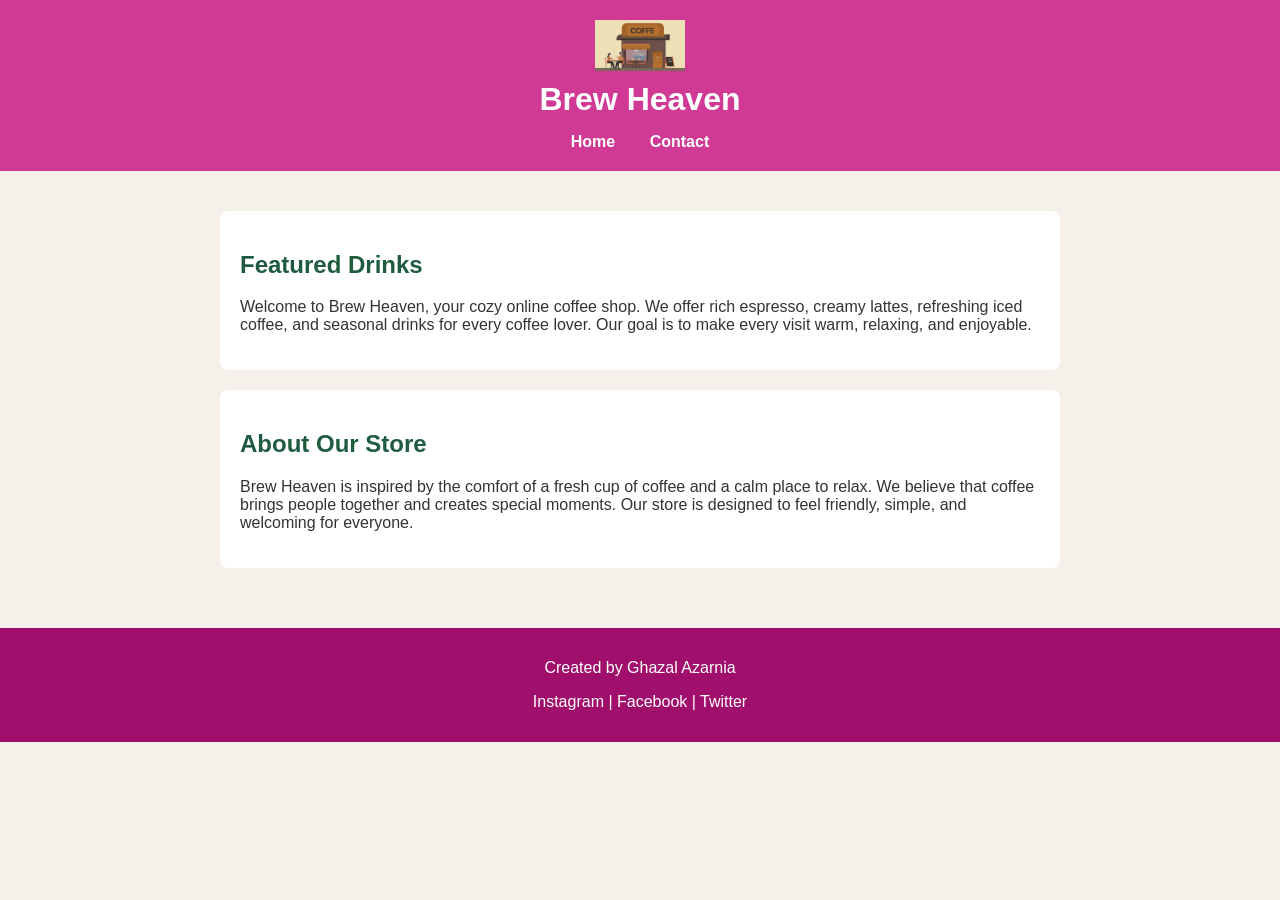
<file: index.html>
<!DOCTYPE html>
<html lang="en">
<head>
    <meta charset="UTF-8">
    <meta name="viewport" content="width=device-width, initial-scale=1.0">
    <title>Brew Heaven | Home</title>
    <link rel="stylesheet" href="styles/styles.css">
</head>
<body>
    <header>
        <img src="images/logo.png" alt="Brew Heaven coffee shop logo" class="logo">
        <h1>Brew Heaven</h1>
        <nav>
<ul>
<li><a href="./index.html">Home</a></li>
<li><a href="./contact.html">Contact</a></li>
</ul>
</nav>
    </header>

    <main>
        <section>
            <h2>Featured Drinks</h2>
            <p>
                Welcome to Brew Heaven, your cozy online coffee shop. We offer rich espresso,
                creamy lattes, refreshing iced coffee, and seasonal drinks for every coffee lover.
                Our goal is to make every visit warm, relaxing, and enjoyable.
            </p>
        </section>

        <section>
            <h2>About Our Store</h2>
            <p>
                Brew Heaven is inspired by the comfort of a fresh cup of coffee and a calm place
                to relax. We believe that coffee brings people together and creates special moments.
                Our store is designed to feel friendly, simple, and welcoming for everyone.
            </p>
        </section>
    </main>

    <footer>
        <p>Created by Ghazal Azarnia</p>
        <p>
            <a href="#">Instagram</a> |
            <a href="#">Facebook</a> |
            <a href="#">Twitter</a>
        </p>
    </footer>
</body>
</html>
</file>
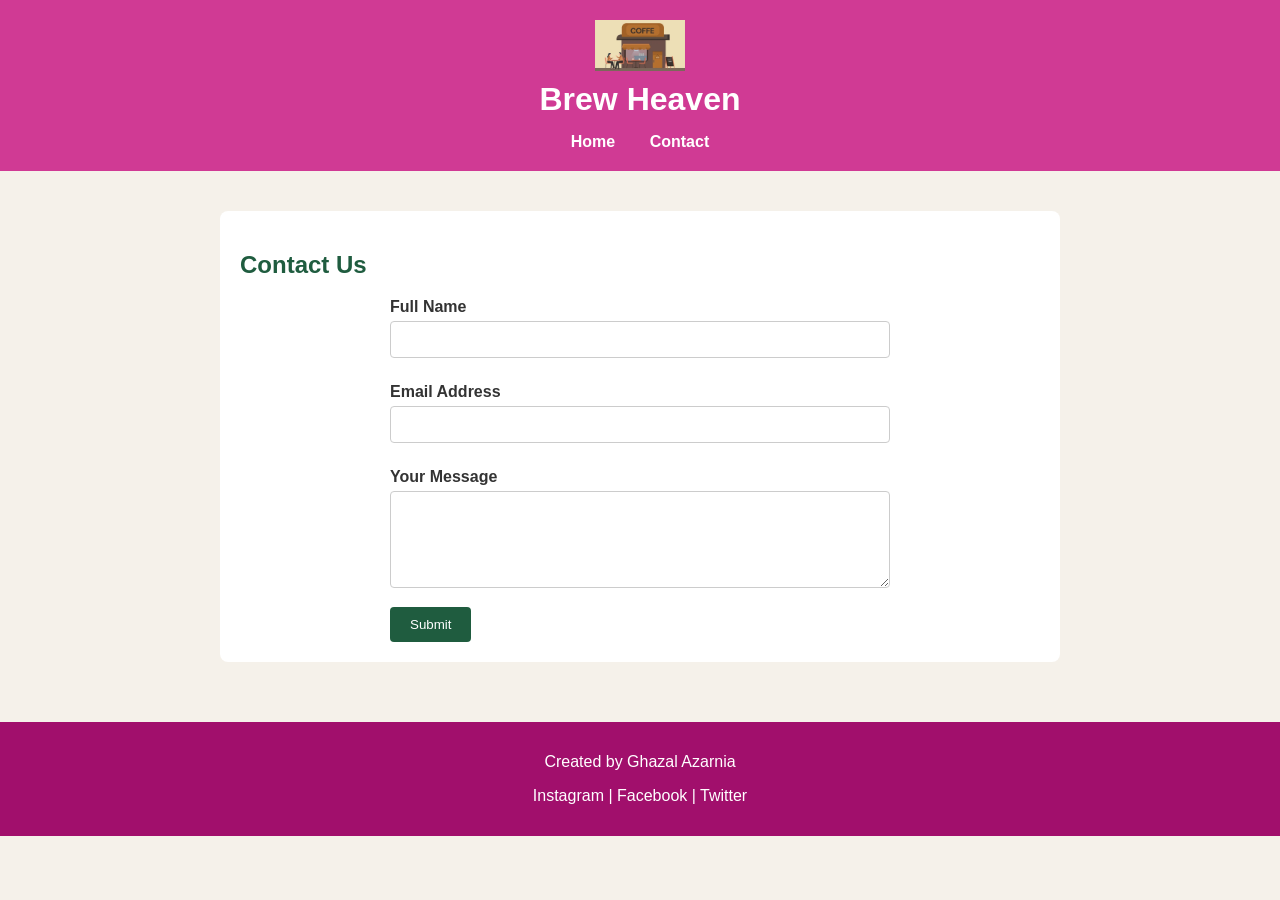
<file: contact.html>
<!DOCTYPE html>
<html lang="en">
<head>
<meta charset="UTF-8">
<meta name="viewport" content="width=device-width, initial-scale=1.0">
<title>Brew Heaven | Contact</title>
<link rel="stylesheet" href="styles/styles.css">
</head>

<body>

<header>
<img src="images/logo.png" alt="Brew Heaven coffee shop logo" class="logo">
<h1>Brew Heaven</h1>

<nav>
<ul>
<li><a href="./index.html">Home</a></li>
<li><a href="./contact.html">Contact</a></li>
</ul>
</nav>
</header>

<main>

<section>
<h2>Contact Us</h2>

<form action="#" method="post">

<label for="name">Full Name</label>
<input type="text" id="name" name="name" required>

<label for="email">Email Address</label>
<input type="email" id="email" name="email" required>

<label for="message">Your Message</label>
<textarea id="message" name="message" rows="5" required></textarea>

<button type="submit">Submit</button>

</form>

</section>

</main>

<footer>

<p>Created by Ghazal Azarnia</p>

<p>
<a href="#">Instagram</a> |
<a href="#">Facebook</a> |
<a href="#">Twitter</a>
</p>

</footer>

</body>
</html>
</file>
<file: styles/styles.css>
body {
    font-family: Arial, sans-serif;
    margin: 0;
    background-color: #f5f1ea;
    color: #333333;
}

header {
    background-color: #c6087dc8;
    color: #ffffff;
    text-align: center;
    padding: 20px;
}

.logo {
    width: 90px;
    height: auto;
    display: block;
    margin: 0 auto 10px;
}

h1 {
    margin: 10px 0;
}

nav ul {
    list-style: none;
    padding: 0;
    margin: 15px 0 0;
}

nav li {
    display: inline-block;
    margin: 0 15px;
}

nav a {
    color: #ffffff;
    text-decoration: none;
    font-weight: bold;
}

main {
    padding: 20px;
}

section {
    background-color: #ffffff;
    max-width: 800px;
    margin: 20px auto;
    padding: 20px;
    border-radius: 8px;
}

h2 {
    color: #1f5c3f;
}

form {
    max-width: 500px;
    margin: 0 auto;
}

label {
    display: block;
    margin-top: 10px;
    margin-bottom: 5px;
    font-weight: bold;
}

input,
textarea {
    width: 100%;
    padding: 10px;
    margin-bottom: 15px;
    border: 1px solid #cccccc;
    border-radius: 4px;
    box-sizing: border-box;
    font-family: Arial, sans-serif;
}

button {
    background-color: #1f5c3f;
    color: #ffffff;
    border: none;
    padding: 10px 20px;
    border-radius: 4px;
    cursor: pointer;
}

button:hover {
    background-color: #17452f;
}

footer {
    background-color: #a10f6c;
    color: #ffffff;
    text-align: center;
    padding: 15px;
    margin-top: 20px;
}

footer a {
    color: #ffffff;
    text-decoration: none;
}
</file>
